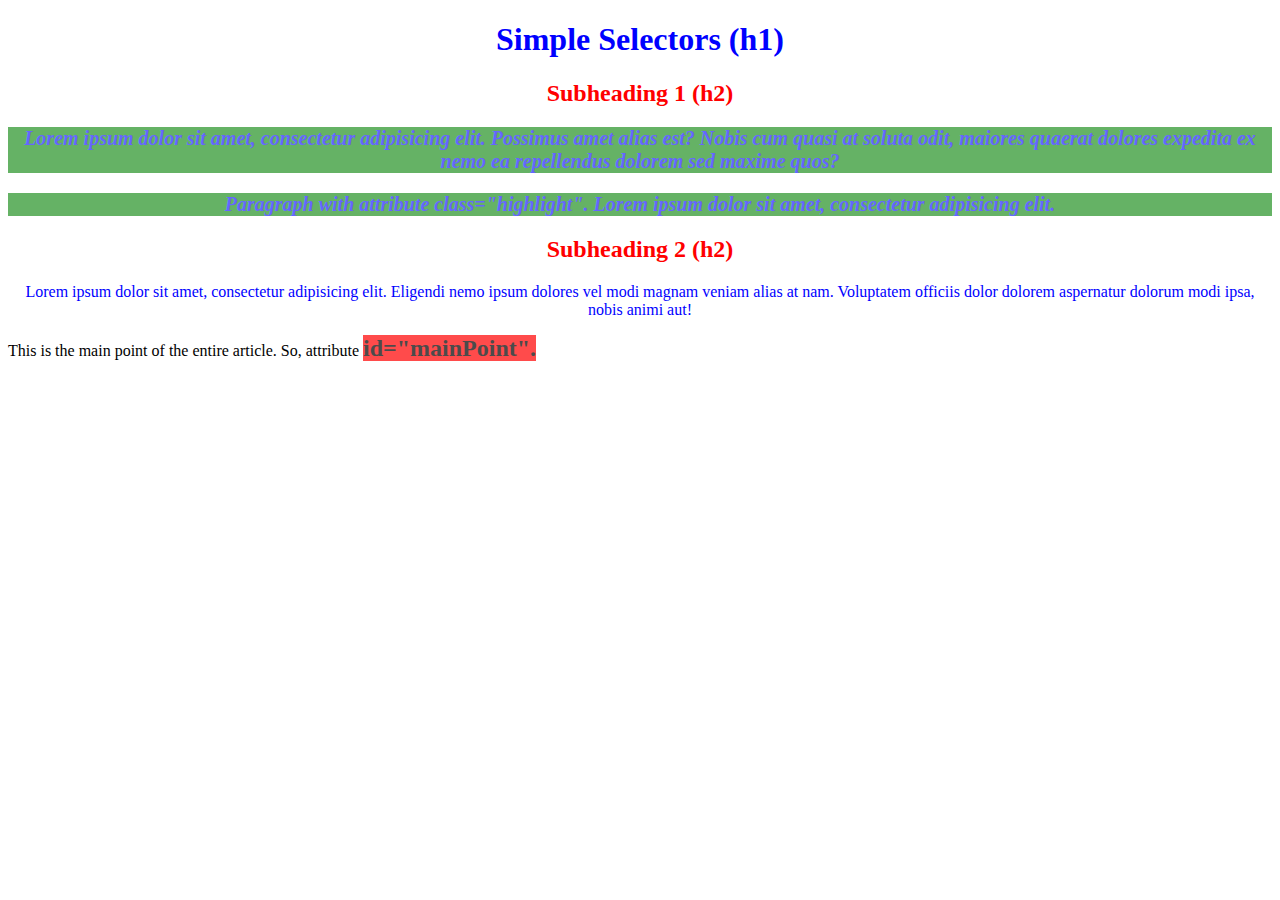
<file: public/Q21NGMagnesiumUY.html>
<!DOCTYPE html>
<html>
<head>
    <title>Simple Selectors</title>
    <style>
        /* all h2 elements */
        h2 {
         color: red;
         text-align: center;
        }
        
        /* all with class="highlight" */
        .highlight {
         font-size: 20px;
         font-weight: bold;
         font-style: italic;
         background-color: green;
         opacity: 0.6;
        }
        
        /* element with id="mainPoint" */
        #mainPoint {
         font-size: 24px;
         font-weight: bold;
         background-color: red;
         opacity: 0.7;
        }
        
        /* all p AND h1 elements */
        p, h1 {
         color: blue;
         text-align: center;
        }
    </style>
</head>
<body>
    <h1>Simple Selectors (h1)</h1>

    <h2>Subheading 1 (h2)</h2>
    
    <p class="highlight">Lorem ipsum dolor sit amet, consectetur adipisicing elit. Possimus amet alias est? Nobis cum quasi at soluta odit,
    maiores quaerat dolores expedita ex nemo ea repellendus dolorem sed maxime quos?</p>
    
    <p class="highlight">Paragraph with attribute class="highlight".  Lorem ipsum dolor sit amet, consectetur adipisicing elit.</p>
    
    <h2>Subheading 2 (h2)</h2>
    <p>Lorem ipsum dolor sit amet, consectetur adipisicing elit. Eligendi nemo ipsum dolores vel modi magnam veniam alias at nam. Voluptatem officiis
    dolor dolorem aspernatur dolorum modi ipsa, nobis animi aut!</p>
    
    <div>This is the main point of the entire article. So, attribute <span id="mainPoint">id="mainPoint".</span>
    </div>
</body>
</html>
</file>
